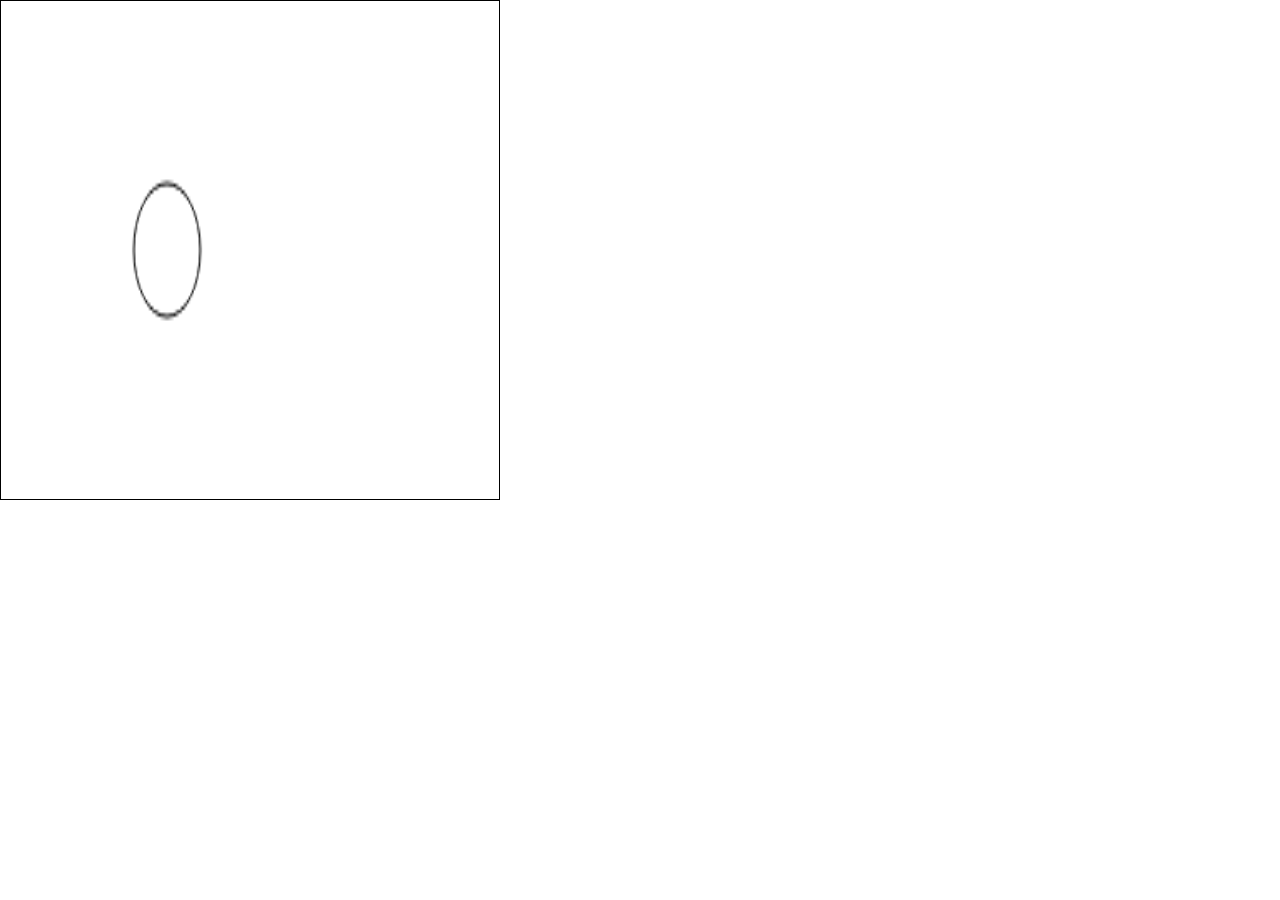
<file: drawing-app/index.html>
<!DOCTYPE html>
<html lang="en">
  <head>
    <meta charset="UTF-8" />
    <meta name="viewport" content="width=device-width, initial-scale=1.0" />
    <title>drawing-app</title>
    <link rel="stylesheet" href="index.css" />
    <script src="index.js" defer></script>
  </head>
  <body>
    <canvas></canvas>
  </body>
</html>
</file>
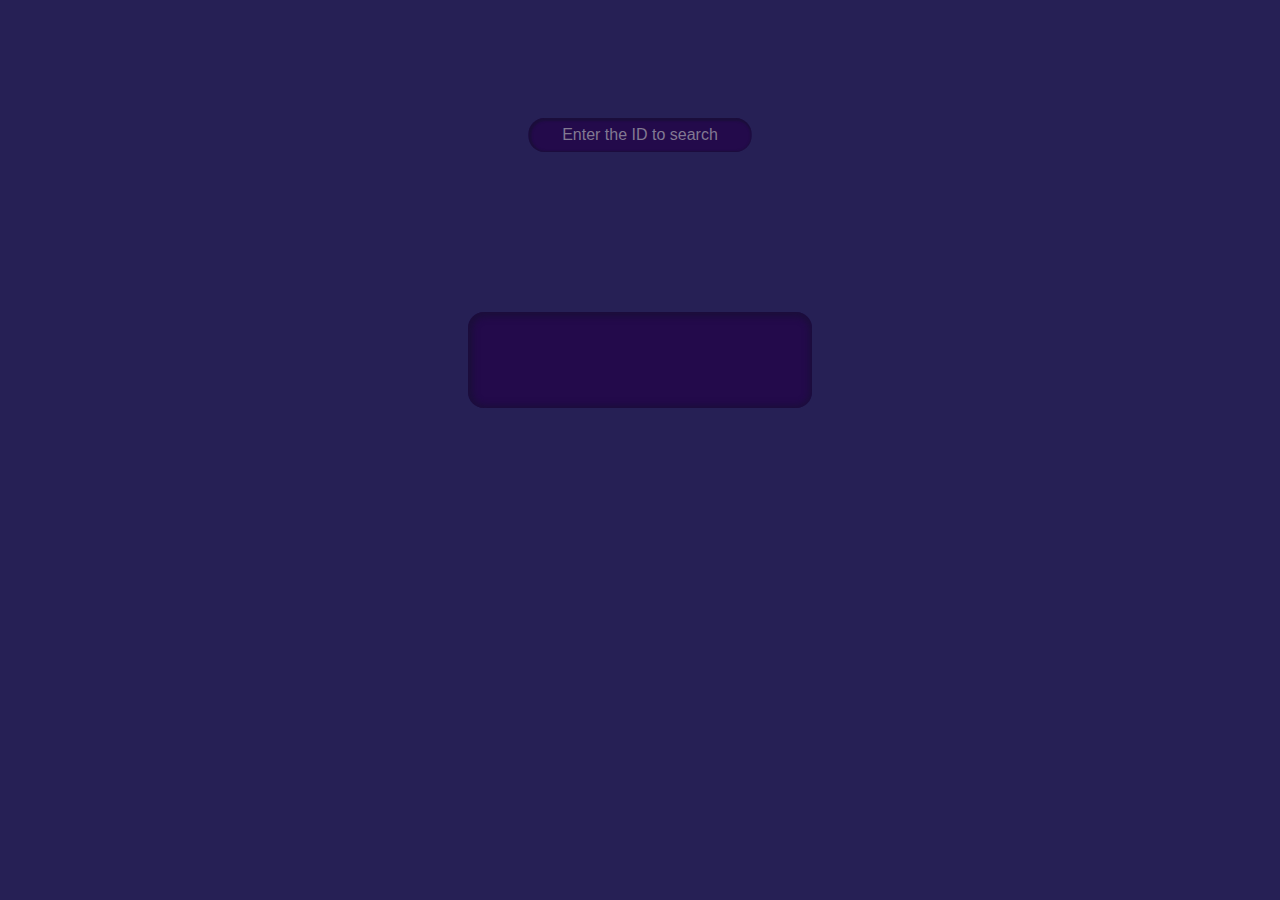
<file: github-profiles/index.html>
<!DOCTYPE html>
<html lang="en">
  <head>
    <meta charset="UTF-8" />
    <meta name="viewport" content="width=device-width, initial-scale=1.0" />
    <title>github-profiles</title>
    <link rel="stylesheet" href="index.css" />
    <script src="index.js" defer></script>
  </head>
  <body>
    <div class="search">
      <input
        type="text"
        name="input-search"
        id="input-search"
        placeholder="Enter the ID to search"
        required
      />
    </div>
    <main></main>
  </body>
</html>
</file>
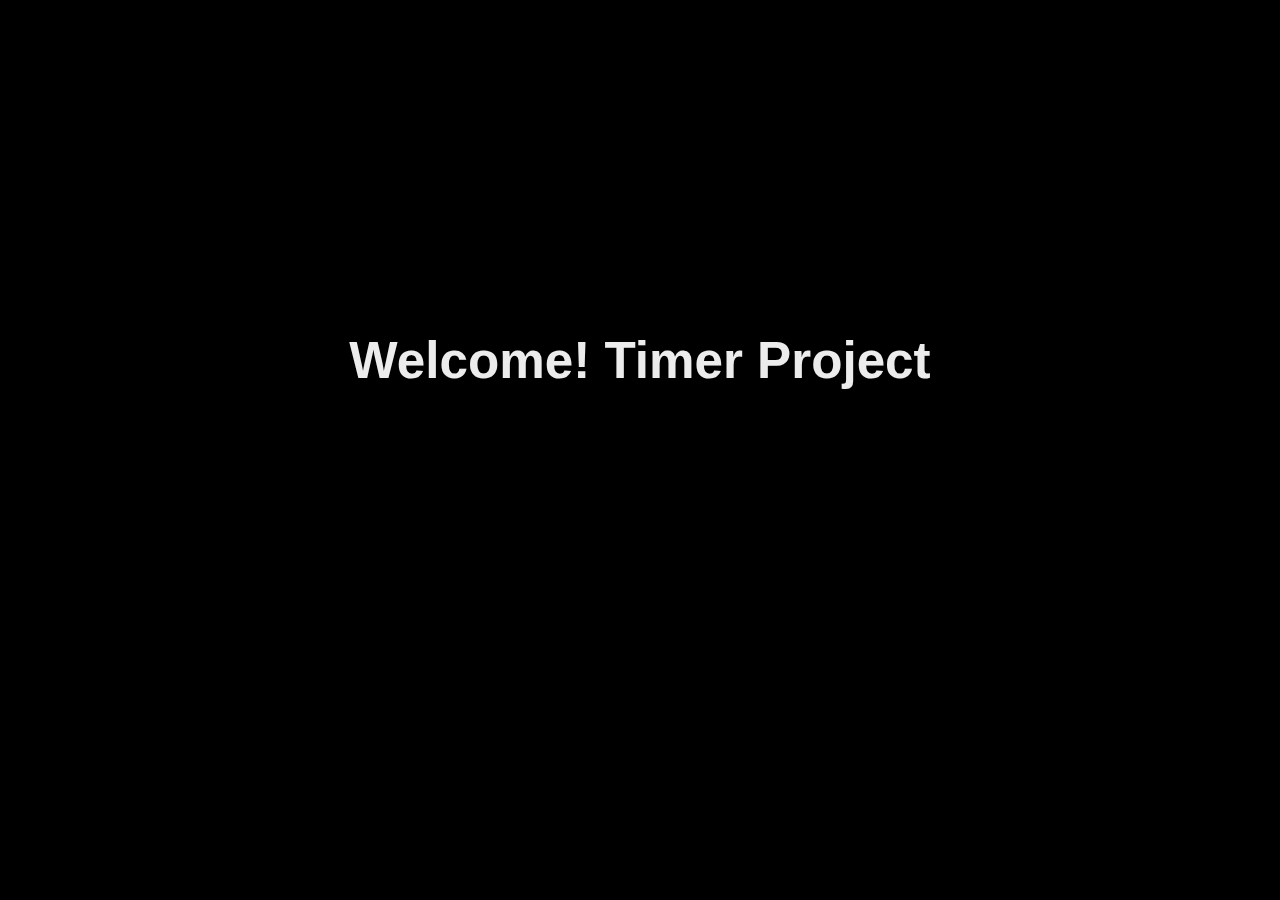
<file: timer/index.html>
<!DOCTYPE html>
<html lang="en">
  <head>
    <meta charset="UTF-8" />
    <meta name="viewport" content="width=device-width, initial-scale=1.0" />
    <title>timer</title>
    <link rel="stylesheet" href="index.css" />
    <script
      src="https://cdnjs.cloudflare.com/ajax/libs/gsap/3.5.1/gsap.min.js"
      integrity="sha512-IQLehpLoVS4fNzl7IfH8Iowfm5+RiMGtHykgZJl9AWMgqx0AmJ6cRWcB+GaGVtIsnC4voMfm8f2vwtY+6oPjpQ=="
      crossorigin="anonymous"
      defer
    ></script>
    <script src="index.js" defer></script>
    <script src="gsap.js" defer></script>
  </head>
  <body>
    <div class="img"></div>
    <main>
      <h1></h1>
      <div class="countdown__container">
        <div class="days">
          <p>0</p>
          <span>일</span>
        </div>
        <div class="hours">
          <p>0</p>
          <span>시간</span>
        </div>
        <div class="minutes">
          <p>0</p>
          <span>분</span>
        </div>
        <div class="seconds">
          <p>0</p>
          <span>초</span>
        </div>
      </div>
    </main>
    <div class="change">
      <button type="button">Change</button>
    </div>
    <div class="slider">
      <span class="slider__text">Welcome! Timer Project</span>
    </div>

    <div class="form hidden">
      <div class="title__container">
        <input type="text" name="title" id="title" required />
        <label for="title">Title</label>
      </div>
      <input type="date" name="date" id="date" required />
      <div class="button">
        <button class="ok" type="button">OK</button>
        <button class="cancel" type="button">Cancel</button>
      </div>
    </div>
  </body>
</html>
</file>
<file: drawing-app/index.css>
* {
  margin: 0;
  padding: 0;
  box-sizing: border-box;
}

canvas {
  width: 500px;
  height: 500px;
  border: 1px solid black;
}
</file>
<file: github-profiles/index.css>
* {
  padding: 0;
  margin: 0;
  box-sizing: border-box;
  font-family: -apple-system, BlinkMacSystemFont, "Segoe UI", Roboto, Oxygen,
    Ubuntu, Cantarell, "Open Sans", "Helvetica Neue", sans-serif;
}

body {
  width: 100vw;
  height: 100vh;
  background-color: #262055;
}

.search {
  position: absolute;
  top: 15%;
  left: 50%;
  transform: translate(-50%, -50%);
}

.search input {
  outline: none;
  border: none;
  border-radius: 1rem;
  font-size: 1rem;
  padding: 0.5rem;
  background-color: #230a4b;
  color: white;
  box-shadow: inset 1px 1px 2px 2px rgb(27, 14, 59);
}

.search input::placeholder {
  color: rgb(130, 121, 146);
  text-align: center;
  font-size: 1rem;
}

main {
  position: absolute;
  top: 40%;
  left: 50%;
  transform: translate(-50%, -50%);
  display: grid;
  grid-template-columns: 200px 1fr;
  column-gap: 3rem;
  justify-content: center;
  align-items: flex-start;
  background-color: #230a4b;
  padding: 3rem;
  border-radius: 1rem;
  box-shadow: inset 1px 1px 6px 4px rgb(27, 14, 59);
}

.img {
  display: block;
  width: 100px;
  padding: 100px;
  border-radius: 50%;
  box-shadow: 0 0 15px 1rem #411b5a;
  background-size: cover;
  background-position: center center;
}

.user-info {
  display: flex;
  flex-direction: column;
  color: white;
}

.user-info h3 {
  margin: 0.5rem 0;
}
.user-info span {
  margin: 0.1rem 0;
}
</file>
<file: timer/index.css>
* {
  margin: 0;
  padding: 0;
  box-sizing: border-box;
  font-family: -apple-system, BlinkMacSystemFont, "Segoe UI", Roboto, Oxygen,
    Ubuntu, Cantarell, "Open Sans", "Helvetica Neue", sans-serif;
  color: rgb(236, 236, 236);
  outline: none;
}

body {
  width: 100vw;
  height: 100vh;
  display: flex;
  flex-direction: column;
  justify-content: center;
  align-items: center;
}

button {
  all: unset;
  cursor: pointer;
}

input {
  all: unset;
  width: 100%;
  border-bottom: 1px solid white;
}

.img {
  position: fixed;
  min-width: 100vw;
  min-height: 100vh;
  background-image: url("img/bg.jpg");
  background-size: cover;
  background-position: center center;
  z-index: -1;
}

h1 {
  text-align: center;
  font-size: 2em;
}

.countdown__container {
  display: flex;
  justify-content: space-between;
  align-items: center;
  width: 700px;
}

.countdown__container > * {
  margin: 5vw 2vw;
}

.countdown__container div {
  display: flex;
  justify-content: center;
  align-items: flex-end;
}

.countdown__container p {
  font-size: 5em;
  line-height: 1em;
}

.countdown__container span {
  font-size: 2em;
  line-height: 1em;
}

.slider {
  position: fixed;
  top: 0px;
  left: 0px;
  width: 100vw;
  height: 100vh;
  background-color: black;
}

.slider__text {
  position: absolute;
  top: 40%;
  left: 50%;
  transform: translate(-50%, -50%);
  font-size: 4vw;
  font-weight: 600;
}

.form {
  display: flex;
  flex-direction: column;
  justify-content: center;
  align-items: center;
  width: 70%;
  padding: 3em;
  background-color: rgba(148, 148, 148, 0.801);
  border-radius: 1em;
  box-shadow: 1px 1px 5px rgb(255, 255, 255);
}

.form > * {
  margin: 1em;
}

.form * {
  font-size: 1.2em;
}

.hidden {
  display: none;
}

.title__container {
  position: relative;
  width: 100%;
}

label {
  position: absolute;
  top: 0;
  color: rgb(209, 209, 209);
  transition: all 0.2s linear;
}

#title:focus ~ label,
#title:valid ~ label {
  top: -1.3em;
  font-size: 0.9em;
}

#date {
  text-align: center;
}

#title {
  font-size: 1.5em;
}
#date {
  font-size: 1.7em;
}

.button {
  display: flex;
  flex-wrap: wrap;
  justify-content: center;
  align-items: center;
}

.form button {
  width: 8em;
  height: 2em;
  border-radius: 5em;
  text-align: center;
  margin: 0.5em;
}

.change {
  font-size: 1.2em;
  padding-top: 5em;
  margin-bottom: -5em;
}

.change button {
  background-color: rgba(230, 230, 230, 0.411);
  width: 6em;
  height: 2em;
  border-radius: 5em;
  text-align: center;
  transition: all 0.2s linear;
}

.change button:hover {
  background-color: rgba(248, 248, 248, 0.521);
}

.ok {
  background-color: rgb(218, 218, 218);
  color: rgb(41, 41, 41);
  font-weight: 600;
  transition: all 0.2s linear;
}

.ok:hover {
  background-color: rgb(240, 240, 240);
}

.cancel {
  border: 1px solid rgb(218, 218, 218);
}

@media screen and (max-width: 1000px) {
}
</file>
